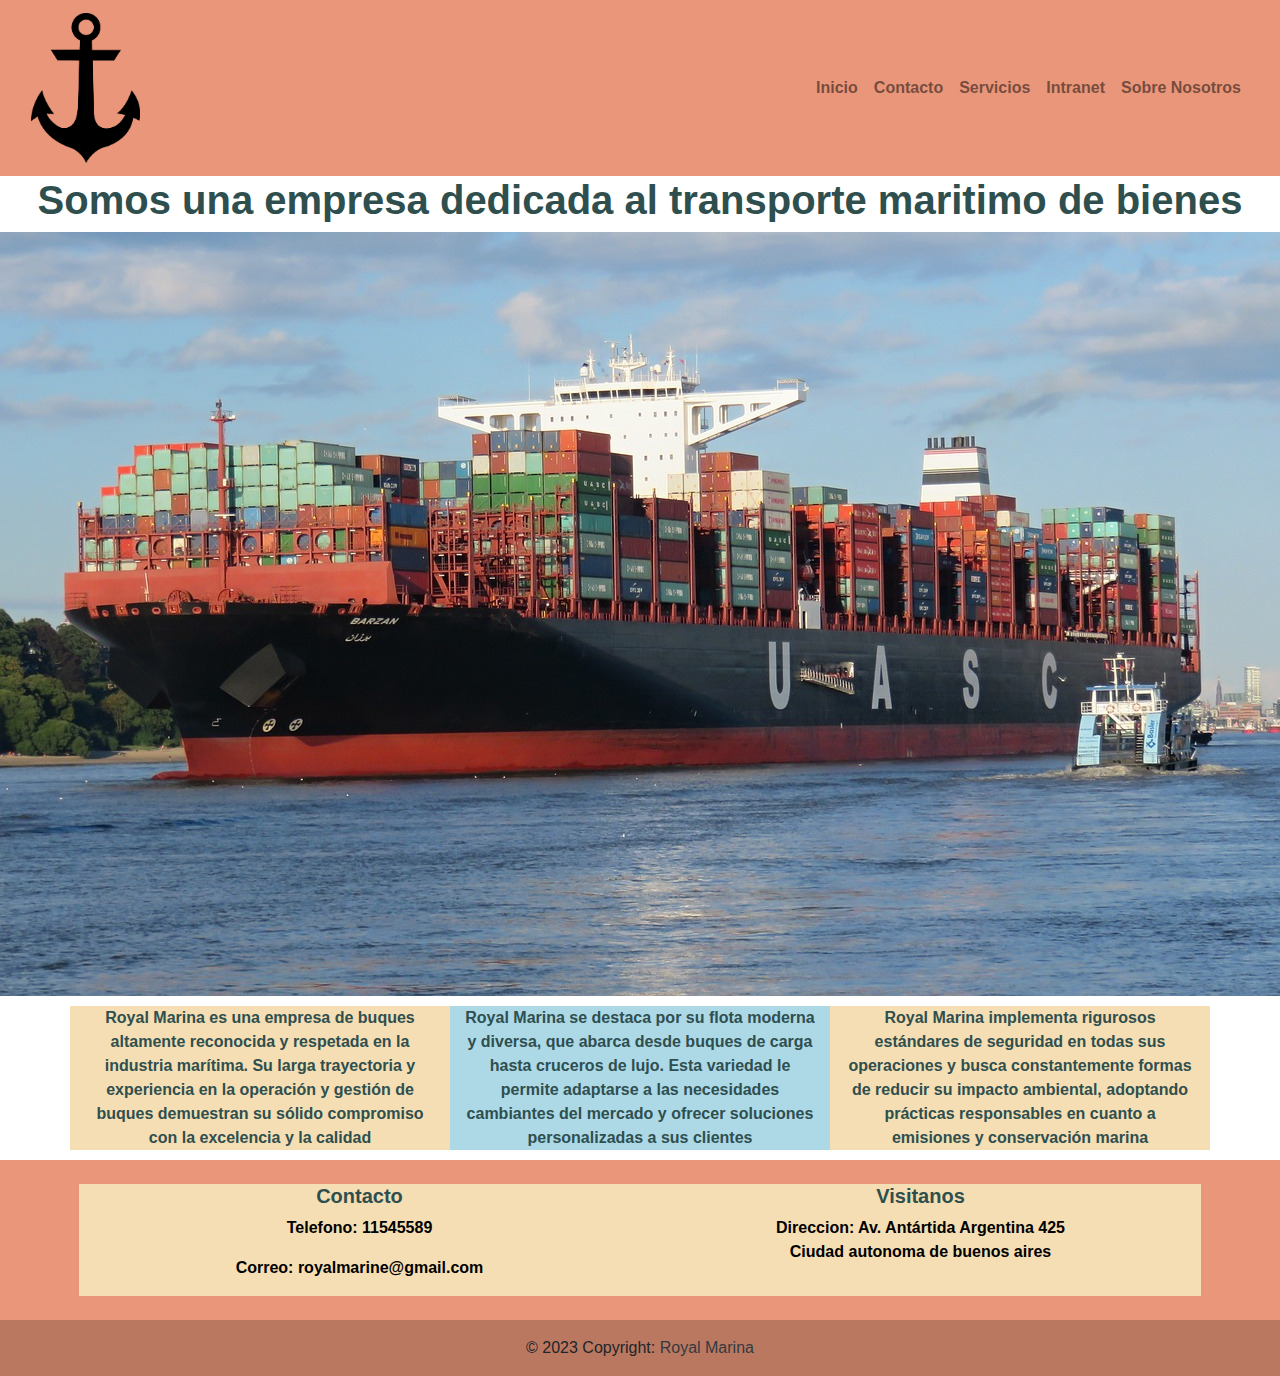
<file: index.html>
<!DOCTYPE html>
<html lang="en">
<head>
 <meta charset="UTF-8">
 <meta http-equiv="X-UA-Compatible" content="IE=edge">
 <meta name="viewport" content="width=device-width, initial-scale=1.0">
<link rel="stylesheet" href="https://cdn.jsdelivr.net/npm/bootstrap@4.0.0/dist/css/bootstrap.min.css" integrity="sha384-Gn5384xqQ1aoWXA+058RXPxPg6fy4IWvTNh0E263XmFcJlSAwiGgFAW/dAiS6JXm" crossorigin="anonymous">
<link rel="stylesheet" type="text/css" href="css/css.css">
<link rel="shortcut icon" href="assets/img/favicon.png" type="image/x-icon">
<title>Royal Marina</title>
<meta name="Description" content="empresa de buques dedicada al transporte maritimo">
<meta name="Keywords" content="barco, transporte, buque, caro, barato">
</head>
<body>
	<main>
	<!-- Inicio navbar -->
	<header>
		<nav class="navbar navbar-expand-lg navbar-light" style="background-color: darksalmon" >
			<div class="container-fluid">
			<a class="navbar-brand" href="#"><img src="assets/img/anchor-png-clipart-best-0.png" alt="logo barco" ></a>
					<div class="navbar-nav" >
						<button class="navbar-toggler" type="button" data-toggle="collapse" data-target="#navbarNav" aria-controls="navbarNav" aria-expanded="false" aria-label="Toggle navigation">
							<span class="navbar-toggler-icon"></span>
			 		 	</button>
							<div class="collapse navbar-collapse" id="navbarNav">
							<ul class="navbar-nav">
							  <li class="nav-item">
								<a class="nav-link" href="#">Inicio</a>
							  </li>
							  <li class="nav-item">
								<a class="nav-link" href="secciones/contacto.html">Contacto</a>
							  </li>
							  <li class="nav-item">
								<a class="nav-link" href="secciones/servicios.html">Servicios</a>
							  </li>
							  <li class="nav-item">
								<a class="nav-link" href="secciones/buscar.html">Intranet</a>
							  </li>
							  <li class="nav-item">
								<a class="nav-link" href="secciones/sobre_nosotros.html">Sobre Nosotros</a>
							  </li>
							</ul>
						</div>
					</div>
				</div>
		</nav>
	</header>
	<!-- Fin navbar -->
	
	<!-- Inicio leyenda -->
	<div>
		<h1 class="style3">Somos una empresa dedicada al transporte maritimo de bienes</h1>
	</div>
	<!-- fin leyenda -->
	
	<div>
		<img src="assets/img/barco.jpg" alt="fondo de imagen barco" style="width: 100%">
	</div>
	<div class="espacio"></div>
	<section>
		<div class="container">
  <div class="row style3">
    <div class="col-md" style="background-color: wheat">
      Royal Marina es una empresa de buques altamente reconocida y respetada en la industria marítima. Su larga trayectoria y experiencia en la operación y gestión de buques demuestran su sólido compromiso con la excelencia y la calidad
    </div>
    <div class="col-md" style="background-color: lightblue">
      Royal Marina se destaca por su flota moderna y diversa, que abarca desde buques de carga hasta cruceros de lujo. Esta variedad le permite adaptarse a las necesidades cambiantes del mercado y ofrecer soluciones personalizadas a sus clientes
    </div>
    <div class="col-md" style="background-color: wheat">
      Royal Marina implementa rigurosos estándares de seguridad en todas sus operaciones y busca constantemente formas de reducir su impacto ambiental, adoptando prácticas responsables en cuanto a emisiones y conservación marina
    </div>
  </div>
</div>
	</section>
	<div class="espacio"></div>
	<!-- inicio del footer -->
<footer class="footers text-center text-lg-start">
  <!-- Grid container -->
  <div class="container p-4">
    <!--Grid row-->
    <div class="row">
      <!--Grid column-->
      <div class="col-lg-6 col-md-12 mb-4 mb-md-0 " style="background-color: wheat">
        <h5 class="style3">Contacto</h5>

        <ul class="style4" style="list-style: none">
		<li><a href="tel:1158440878"><p style="color: black">Telefono: 11545589</p></a></li>
		<li><a href="mailto:royalmarine@gmail.com"><p style="color: black">Correo: royalmarine@gmail.com</p></a></li>
	
		  </ul>
      </div>
      <!--Grid column-->

      <!--Grid column-->
      <div class="col-lg-6 col-md-12 mb-4 mb-md-0" style="background-color: wheat">
        <h5 class="style3">Visitanos</h5>
			<ul style="list-style: none">
				<li>
					<a style="text-decoration: none" class="style4" href="https://www.google.com/maps/place/Av.+Ant%C3%A1rtida+Argentina+425,+Buenos+Aires/@-34.5938962,-58.3717207,17z/data=!3m1!4b1!4m6!3m5!1s0x95a3353459362025:0x545da7275b0d56df!8m2!3d-34.5938962!4d-58.3691458!16s%2Fg%2F11h62p91fs?hl=es-VE">Direccion: Av. Antártida Argentina 425</a>
				</li>
				<li class="style4">
					<p>Ciudad autonoma de buenos aires</p>
				</li>
			</ul>
      </div>
      <!--Grid column-->
    </div>
    <!--Grid row-->
  </div>
  <!-- Grid container -->

  <!-- Copyright -->
  <div class="text-center p-3" style="background-color: rgba(0, 0, 0, 0.2);">
    © 2023 Copyright:
    <a class="text-dark" href="">Royal Marina</a>
  </div>
  <!-- Copyright -->

</footer>
	<!-- fin del footer -->
<!-- Enlace a los archivos JavaScript de Bootstrap (jQuery y Popper.js) -->
  <script src="https://code.jquery.com/jquery-3.5.1.slim.min.js"></script>
  <script src="https://cdn.jsdelivr.net/npm/@popperjs/core@2.5.4/dist/umd/popper.min.js"></script>
  <script src="https://stackpath.bootstrapcdn.com/bootstrap/4.5.2/js/bootstrap.min.js"></script>
	</main>
	</body>

</html>
</file>
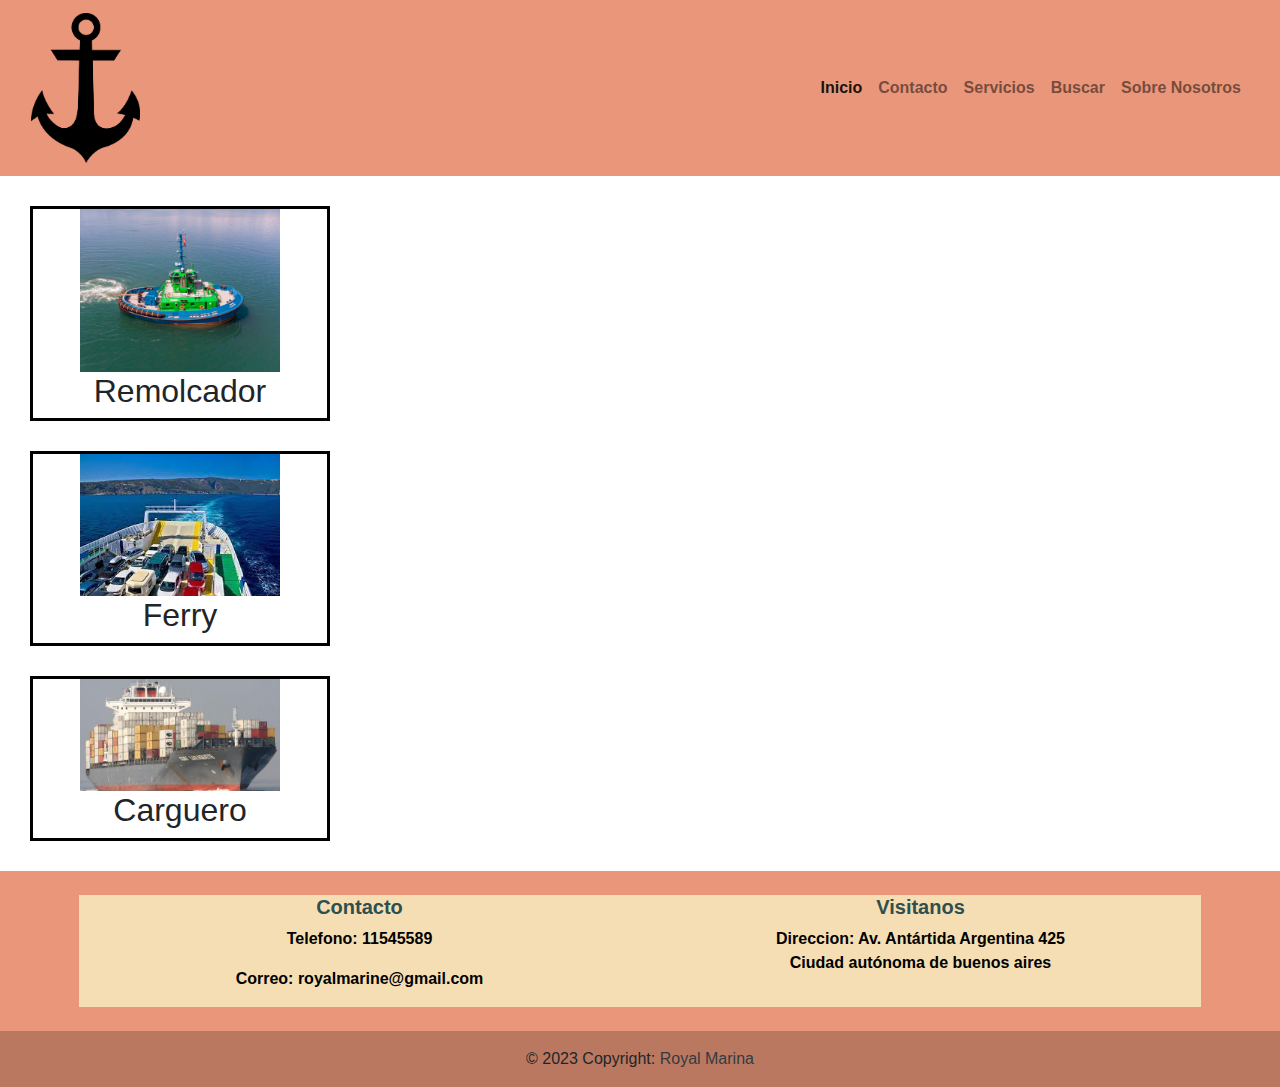
<file: Secciones/buscar.html>
<!DOCTYPE html>
<html lang="en">
<head>
 <meta charset="UTF-8">
 <meta http-equiv="X-UA-Compatible" content="IE=edge">
 <meta name="viewport" content="width=device-width, initial-scale=1.0">
<link rel="stylesheet" href="https://cdn.jsdelivr.net/npm/bootstrap@4.0.0/dist/css/bootstrap.min.css" integrity="sha384-Gn5384xqQ1aoWXA+058RXPxPg6fy4IWvTNh0E263XmFcJlSAwiGgFAW/dAiS6JXm" crossorigin="anonymous">
<link rel="stylesheet" type="text/css" href="../css/css.css">
<title>Royal Marina</title>
</head>
<body>
	<header>
			<header>
		<nav class="navbar navbar-expand-lg navbar-light" style="background-color: darksalmon" >
			<div class="container-fluid">
			<a class="navbar-brand" href="../index.html"><img src="../assets/img/anchor-png-clipart-best-0.png" height="100"></a>
					<div class="navbar-nav" >
						<button class="navbar-toggler" type="button" data-toggle="collapse" data-target="#navbarNav" aria-controls="navbarNav" aria-expanded="false" aria-label="Toggle navigation">
							<span class="navbar-toggler-icon"></span>
			 		 	</button>
							<div class="collapse navbar-collapse" id="navbarNavAltMarkup">
				 		 <div class="collapse navbar-collapse" id="navbarNav">
							<ul class="navbar-nav">
							  <li class="nav-item active">
								<a class="nav-link" href="../index.html">Inicio <span class="sr-only">(current)</span></a>
							  </li>
							  <li class="nav-item">
								<a class="nav-link" href="contacto.html">Contacto</a>
							  </li>
							  <li class="nav-item">
								<a class="nav-link" href="servicios.html">Servicios</a>
							  </li>
							  <li class="nav-item">
								<a class="nav-link" href="buscar.html">Buscar</a>
							  </li>
							  <li class="nav-item">
								<a class="nav-link" href="sobre_nosotros.html">Sobre Nosotros</a>
							  </li>
							</ul>
						</div>
					</div>
				</div>
			</div>
		</nav>
	</header>
	</header>
	<!-- Fin navbar -->
	
	<section class="servicios">
		<div class="box-servicios">
		<img src="../assets/img/remolque.jpg">
		</div>
		<div class="box-servicios">
		<h2>Remolcador</h2>
		</div>
	</section>
	
	<section class="servicios">
		<div class="box-servicios">
		<img src="../assets/img/ferry.jfif">
		</div>
		<div class="box-servicios">
		<h2>Ferry</h2>
		</div>
	</section>
	<section class="servicios">
		<div class="box-servicios">
		<img src="../assets/img/_94795002_ship.png">
		</div>
		<div class="box-servicios">
		<h2>Carguero</h2>
		</div>
	</section>
	
<footer class="footers text-center text-lg-start">
  <!-- Grid container -->
  <div class="container p-4">
    <!--Grid row-->
    <div class="row">
      <!--Grid column-->
      <div class="col-lg-6 col-md-12 mb-4 mb-md-0 " style="background-color: wheat">
        <h5 class="style3">Contacto</h5>

        <ul class="style4" style="list-style: none">
		<li><p>Telefono: 11545589</p></li>
		<li><p>Correo: royalmarine@gmail.com</p></li>
	
		  </ul>
      </div>
      <!--Grid column-->

      <!--Grid column-->
      <div class="col-lg-6 col-md-12 mb-4 mb-md-0" style="background-color: wheat">
        <h5 class="style3">Visitanos</h5>
			<ul style="list-style: none">
				<li>
					<a style="text-decoration: none" class="style4" href="https://www.google.com/maps/place/Av.+Ant%C3%A1rtida+Argentina+425,+Buenos+Aires/@-34.5938962,-58.3717207,17z/data=!3m1!4b1!4m6!3m5!1s0x95a3353459362025:0x545da7275b0d56df!8m2!3d-34.5938962!4d-58.3691458!16s%2Fg%2F11h62p91fs?hl=es-VE">Direccion: Av. Antártida Argentina 425</a>
				</li>
				<li class="style4">
					<p>Ciudad autónoma de buenos aires</p>
				</li>
			</ul>
      </div>
      <!--Grid column-->
    </div>
    <!--Grid row-->
  </div>
  <!-- Grid container -->

  <!-- Copyright -->
  <div class="text-center p-3" style="background-color: rgba(0, 0, 0, 0.2);">
    © 2023 Copyright:
    <a class="text-dark" href="">Royal Marina</a>
  </div>
  <!-- Copyright -->

</footer>
	<!-- fin del footer -->
<script src="https://code.jquery.com/jquery-3.2.1.slim.min.js" integrity="sha384-KJ3o2DKtIkvYIK3UENzmM7KCkRr/rE9/Qpg6aAZGJwFDMVNA/GpGFF93hXpG5KkN" crossorigin="anonymous"></script>
</body>

</html>
</file>
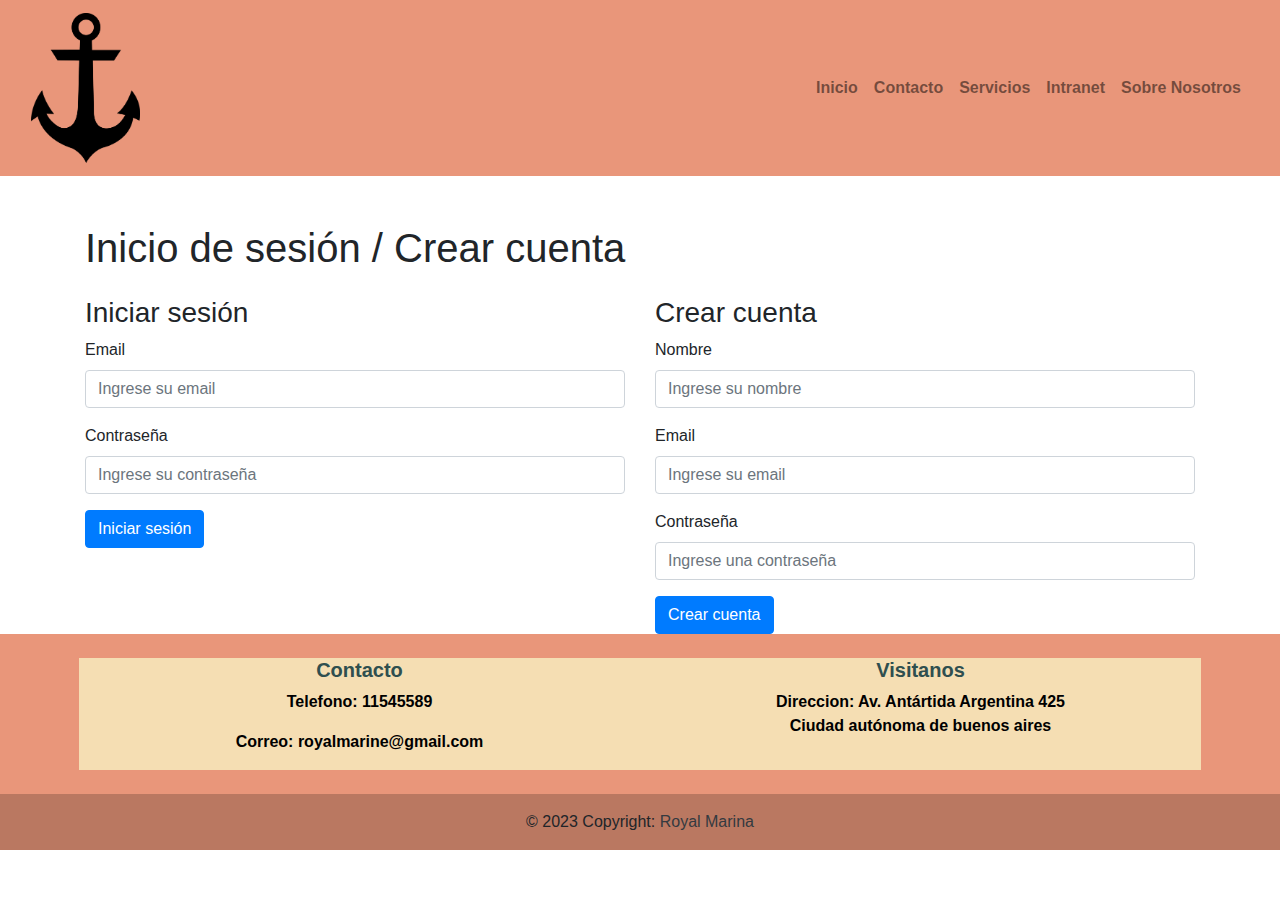
<file: secciones/buscar.html>
<!DOCTYPE html>
<html lang="en">
<head>
 <meta charset="UTF-8">
 <meta http-equiv="X-UA-Compatible" content="IE=edge">
 <meta name="viewport" content="width=device-width, initial-scale=1.0">
<link rel="stylesheet" href="https://cdn.jsdelivr.net/npm/bootstrap@4.0.0/dist/css/bootstrap.min.css" integrity="sha384-Gn5384xqQ1aoWXA+058RXPxPg6fy4IWvTNh0E263XmFcJlSAwiGgFAW/dAiS6JXm" crossorigin="anonymous">
<link rel="stylesheet" type="text/css" href="../css/css.css">
<link rel="shortcut icon" href="../assets/img/favicon.png" type="image/x-icon">
<title>Royal Marina / Buscar</title>
<meta name="Description" content="empresa de buques dedicada al transporte maritimo">
<meta name="Keywords" content="barco, transporte, buque, caro, barato">
</head>
<body>
	<header>
		<nav class="navbar navbar-expand-lg navbar-light" style="background-color: darksalmon" >
			<div class="container-fluid">
			<a class="navbar-brand" href="../index.html"><img alt="logo ancla" src="../assets/img/anchor-png-clipart-best-0.png" height="100"></a>
					<div class="navbar-nav" >
						<button class="navbar-toggler" type="button" data-toggle="collapse" data-target="#navbarNav" aria-controls="navbarNav" aria-expanded="false" aria-label="Toggle navigation">
							<span class="navbar-toggler-icon"></span>
			 		 	</button>
							<div class="collapse navbar-collapse" id="navbarNav">
							<ul class="navbarNav navbar-nav">
							  <li class="nav-item">
								<a class="nav-link" href="../index.html">Inicio </a>
							  </li>
							  <li class="nav-item">
								<a class="nav-link" href="contacto.html">Contacto</a>
							  </li>
							  <li class="nav-item">
								<a class="nav-link" href="servicios.html">Servicios</a>
							  </li>
							  <li class="nav-item">
								<a class="nav-link" href="buscar.html">Intranet</a>
							  </li>
							  <li class="nav-item">
								<a class="nav-link" href="sobre_nosotros.html">Sobre Nosotros</a>
							  </li>
							</ul>
						</div>
					</div>
				</div>
		</nav>
	</header>
	<!-- Fin navbar -->
	<main>
 <div class="container">
    <h1 class="mt-5">Inicio de sesión / Crear cuenta</h1>
    <div class="row mt-4">
      <div class="col-md-6">
        <h3>Iniciar sesión</h3>
        <form>
          <div class="form-group">
            <label for="loginEmail">Email</label>
            <input type="email" class="form-control" id="loginEmail" placeholder="Ingrese su email">
          </div>
          <div class="form-group">
            <label for="loginPassword">Contraseña</label>
            <input type="password" class="form-control" id="loginPassword" placeholder="Ingrese su contraseña">
          </div>
          <button type="submit" class="btn btn-primary">Iniciar sesión</button>
        </form>
      </div>
      <div class="col-md-6">
        <h3>Crear cuenta</h3>
        <form>
          <div class="form-group">
            <label for="signupName">Nombre</label>
            <input type="text" class="form-control" id="signupName" placeholder="Ingrese su nombre">
          </div>
          <div class="form-group">
            <label for="signupEmail">Email</label>
            <input type="email" class="form-control" id="signupEmail" placeholder="Ingrese su email">
          </div>
          <div class="form-group">
            <label for="signupPassword">Contraseña</label>
            <input type="password" class="form-control" id="signupPassword" placeholder="Ingrese una contraseña">
          </div>
          <button type="submit" class="btn btn-primary">Crear cuenta</button>
        </form>
      </div>
    </div>
  </div>

  <!-- Enlace a los archivos JavaScript de Bootstrap (jQuery y Popper.js) -->
  <script src="https://code.jquery.com/jquery-3.5.1.slim.min.js"></script>
  <script src="https://cdn.jsdelivr.net/npm/@popperjs/core@2.5.4/dist/umd/popper.min.js"></script>
  <script src="https://stackpath.bootstrapcdn.com/bootstrap/4.5.2/js/bootstrap.min.js"></script>
		</main>
<footer class="footers text-center text-lg-start">
  <!-- Grid container -->
  <div class="container p-4">
    <!--Grid row-->
    <div class="row">
      <!--Grid column-->
      <div class="col-lg-6 col-md-12 mb-4 mb-md-0 " style="background-color: wheat">
        <h5 class="style3">Contacto</h5>

        <ul class="style4" style="list-style: none">
		<li><p>Telefono: 11545589</p></li>
		<li><p>Correo: royalmarine@gmail.com</p></li>
	
		  </ul>
      </div>
      <!--Grid column-->

      <!--Grid column-->
      <div class="col-lg-6 col-md-12 mb-4 mb-md-0" style="background-color: wheat">
        <h5 class="style3">Visitanos</h5>
			<ul style="list-style: none">
				<li>
					<a style="text-decoration: none" class="style4" href="https://www.google.com/maps/place/Av.+Ant%C3%A1rtida+Argentina+425,+Buenos+Aires/@-34.5938962,-58.3717207,17z/data=!3m1!4b1!4m6!3m5!1s0x95a3353459362025:0x545da7275b0d56df!8m2!3d-34.5938962!4d-58.3691458!16s%2Fg%2F11h62p91fs?hl=es-VE">Direccion: Av. Antártida Argentina 425</a>
				</li>
				<li class="style4">
					<p>Ciudad autónoma de buenos aires</p>
				</li>
			</ul>
      </div>
      <!--Grid column-->
    </div>
    <!--Grid row-->
  </div>
  <!-- Grid container -->

  <!-- Copyright -->
  <div class="text-center p-3" style="background-color: rgba(0, 0, 0, 0.2);">
    © 2023 Copyright:
    <a class="text-dark" href="">Royal Marina</a>
  </div>
  <!-- Copyright -->

</footer>
	<!-- fin del footer -->
 <!-- Enlace a los archivos JavaScript de Bootstrap (jQuery y Popper.js) -->
  <script src="https://code.jquery.com/jquery-3.5.1.slim.min.js"></script>
  <script src="https://cdn.jsdelivr.net/npm/@popperjs/core@2.5.4/dist/umd/popper.min.js"></script>
  <script src="https://stackpath.bootstrapcdn.com/bootstrap/4.5.2/js/bootstrap.min.js"></script>
  <script src="../javascript/java.js"></script>
</body>

</html>
</file>
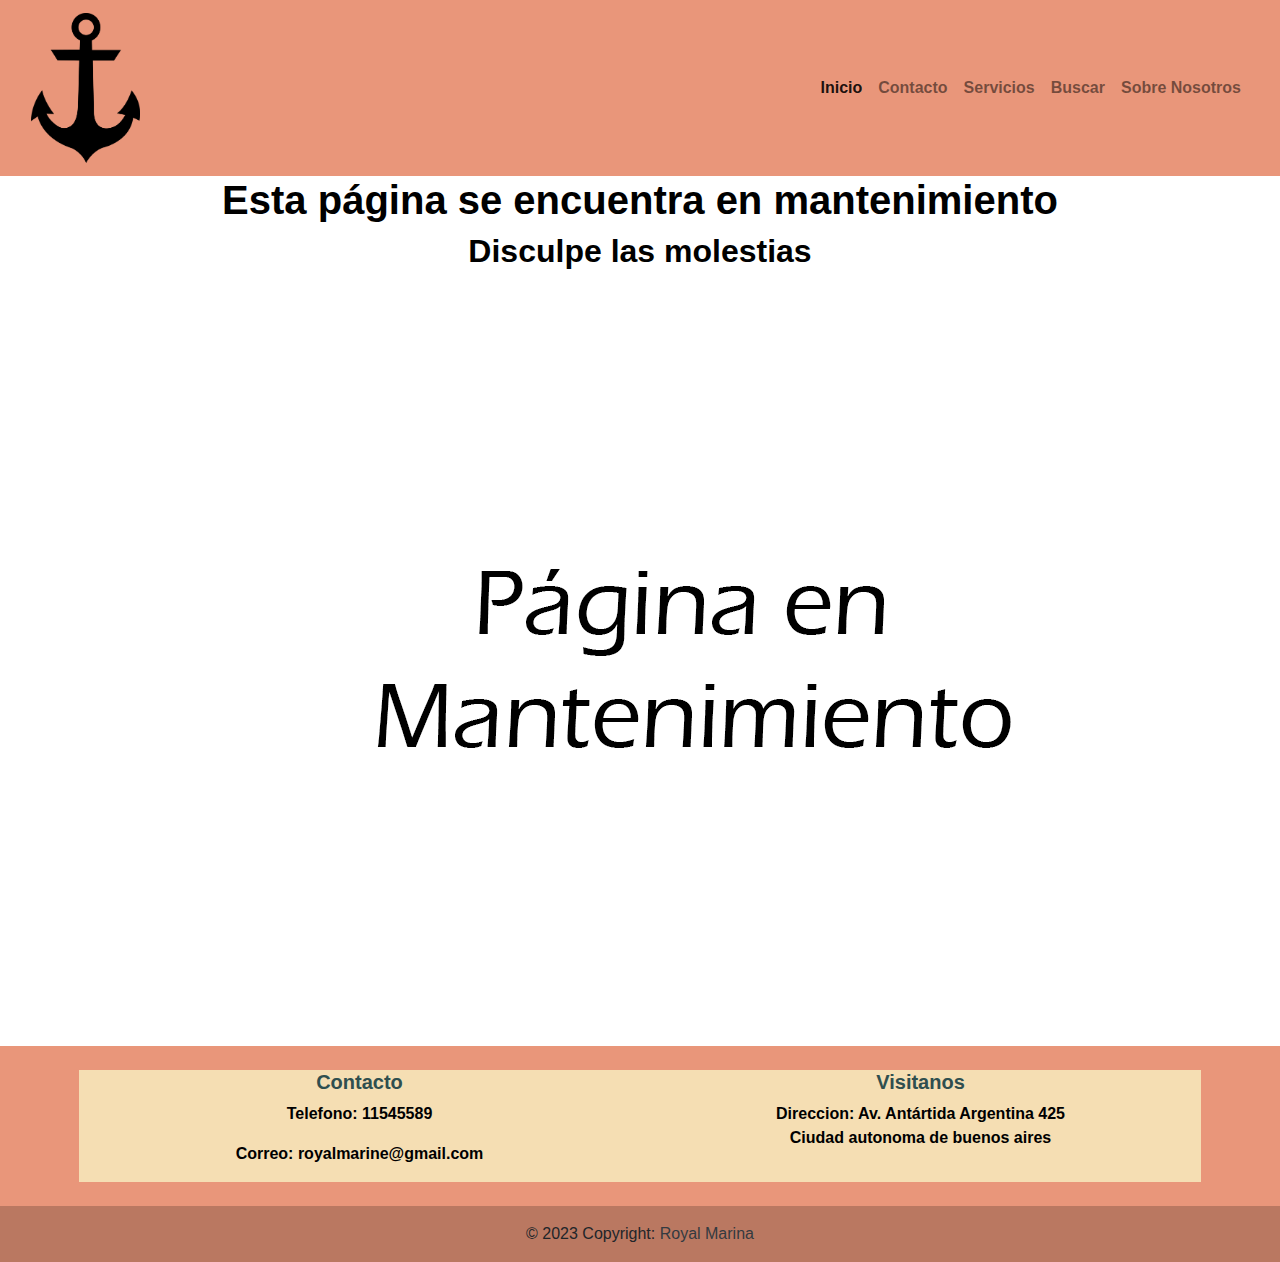
<file: Secciones/contacto.html>
<!DOCTYPE html>
<html lang="en">
<head>
 <meta charset="UTF-8">
 <meta http-equiv="X-UA-Compatible" content="IE=edge">
 <meta name="viewport" content="width=device-width, initial-scale=1.0">
<link rel="stylesheet" href="https://cdn.jsdelivr.net/npm/bootstrap@4.0.0/dist/css/bootstrap.min.css" integrity="sha384-Gn5384xqQ1aoWXA+058RXPxPg6fy4IWvTNh0E263XmFcJlSAwiGgFAW/dAiS6JXm" crossorigin="anonymous">
<link rel="stylesheet" type="text/css" href="../css/css.css">
<title>Royal Marina</title>
</head>
<body>
	<header>
		<nav class="navbar navbar-expand-lg navbar-light" style="background-color: darksalmon" >
			<div class="container-fluid">
			<a class="navbar-brand" href="../index.html"><img src="../assets/img/anchor-png-clipart-best-0.png" height="100"></a>
					<div class="navbar-nav" >
						<button class="navbar-toggler" type="button" data-toggle="collapse" data-target="#navbarNav" aria-controls="navbarNav" aria-expanded="false" aria-label="Toggle navigation">
							<span class="navbar-toggler-icon"></span>
			 		 	</button>
							<div class="collapse navbar-collapse" id="navbarNavAltMarkup">
				 		 <div class="collapse navbar-collapse" id="navbarNav">
							<ul class="navbar-nav">
							  <li class="nav-item active">
								<a class="nav-link" href="../index.html">Inicio <span class="sr-only">(current)</span></a>
							  </li>
							  <li class="nav-item">
								<a class="nav-link" href="contacto.html">Contacto</a>
							  </li>
							  <li class="nav-item">
								<a class="nav-link" href="servicios.html">Servicios</a>
							  </li>
							  <li class="nav-item">
								<a class="nav-link" href="buscar.html">Buscar</a>
							  </li>
							  <li class="nav-item">
								<a class="nav-link" href="sobre_nosotros.html">Sobre Nosotros</a>
							  </li>
							</ul>
						</div>
					</div>
				</div>
			</div>
		</nav>
	</header>
	<h1 class="style4">Esta página se encuentra en mantenimiento</h1>
	<h2 class="style5">Disculpe las molestias</h2>
	<img src="../assets/img/pag.png" alt="">
	<footer class="footers text-center text-lg-start">
  <!-- Grid container -->
  <div class="container p-4">
    <!--Grid row-->
    <div class="row">
      <!--Grid column-->
      <div class="col-lg-6 col-md-12 mb-4 mb-md-0 " style="background-color: wheat">
        <h5 class="style3">Contacto</h5>

        <ul class="style4" style="list-style: none">
		<li><p>Telefono: 11545589</p></li>
		<li><p>Correo: royalmarine@gmail.com</p></li>
	
		  </ul>
      </div>
      <!--Grid column-->

      <!--Grid column-->
      <div class="col-lg-6 col-md-12 mb-4 mb-md-0" style="background-color: wheat">
        <h5 class="style3">Visitanos</h5>
			<ul style="list-style: none">
				<li>
					<a style="text-decoration: none" class="style4" href="https://www.google.com/maps/place/Av.+Ant%C3%A1rtida+Argentina+425,+Buenos+Aires/@-34.5938962,-58.3717207,17z/data=!3m1!4b1!4m6!3m5!1s0x95a3353459362025:0x545da7275b0d56df!8m2!3d-34.5938962!4d-58.3691458!16s%2Fg%2F11h62p91fs?hl=es-VE">Direccion: Av. Antártida Argentina 425</a>
				</li>
				<li class="style4">
					<p>Ciudad autonoma de buenos aires</p>
				</li>
			</ul>
      </div>
      <!--Grid column-->
    </div>
    <!--Grid row-->
  </div>
  <!-- Grid container -->

  <!-- Copyright -->
  <div class="text-center p-3" style="background-color: rgba(0, 0, 0, 0.2);">
    © 2023 Copyright:
    <a class="text-dark" href="">Royal Marina</a>
  </div>
  <!-- Copyright -->

</footer>
</body>
</html>
</file>
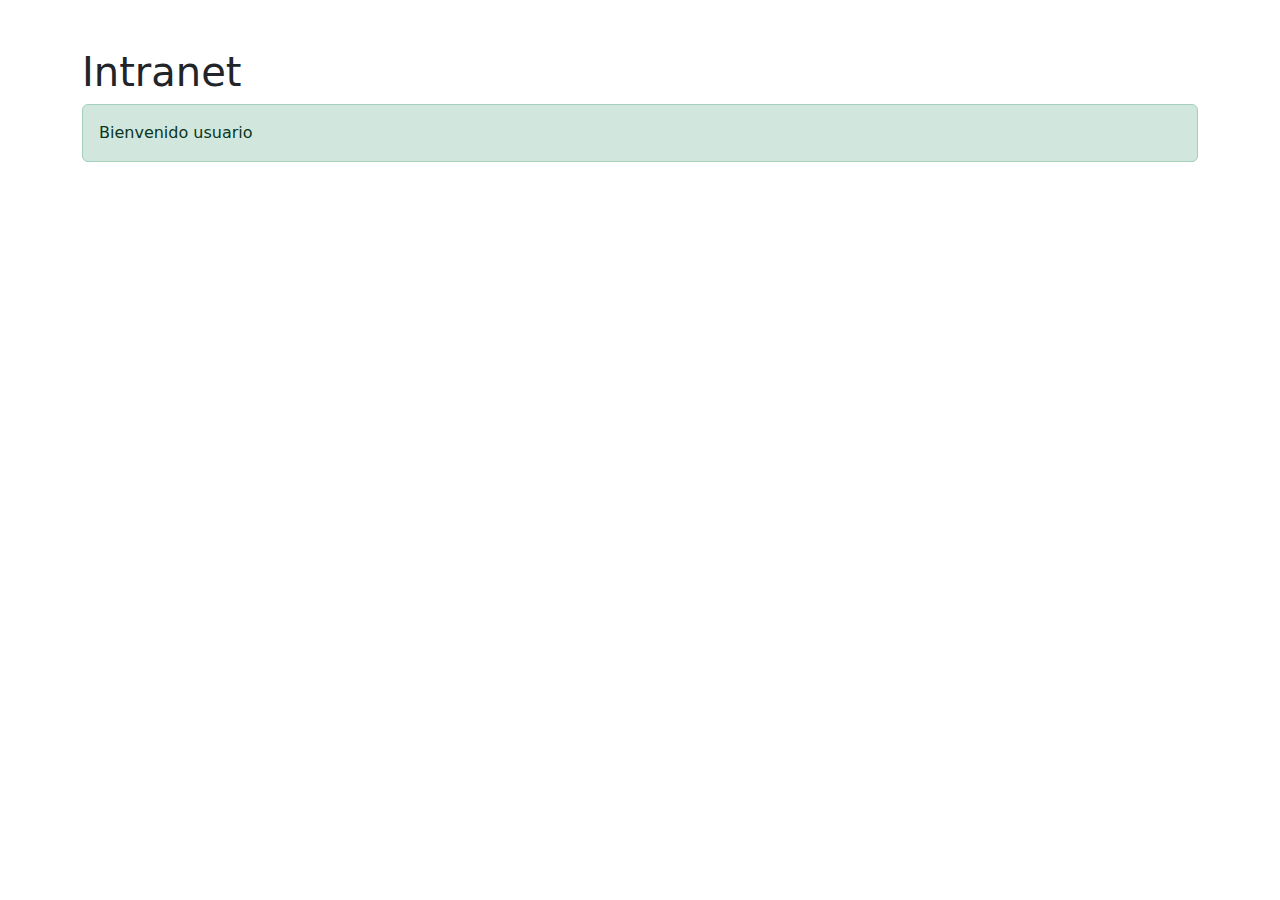
<file: secciones/Intranet.html>
<!DOCTYPE html>
<html lang="en">
<head>
  <meta charset="UTF-8">
  <meta name="viewport" content="width=device-width, initial-scale=1.0">
  <title>Intranet</title>
  <!-- Bootstrap CSS -->
  <link rel="stylesheet" href="https://cdn.jsdelivr.net/npm/bootstrap@5.3.0/dist/css/bootstrap.min.css">
</head>
<body>
  <div class="container mt-5">
    <h1>Intranet</h1>
    <div id="mensajeBienvenida" class="alert alert-success" role="alert">
      <!-- Aquí se mostrará el mensaje de bienvenida -->
    </div>
  </div>

  <!-- Bootstrap JS -->
  <script src="https://cdn.jsdelivr.net/npm/bootstrap@5.3.0/dist/js/bootstrap.bundle.min.js"></script>
  <script src="../javascript/java.js"></script>
    <script src="../javascript/bienvenido.js"></script>
</body>
</html>
</file>
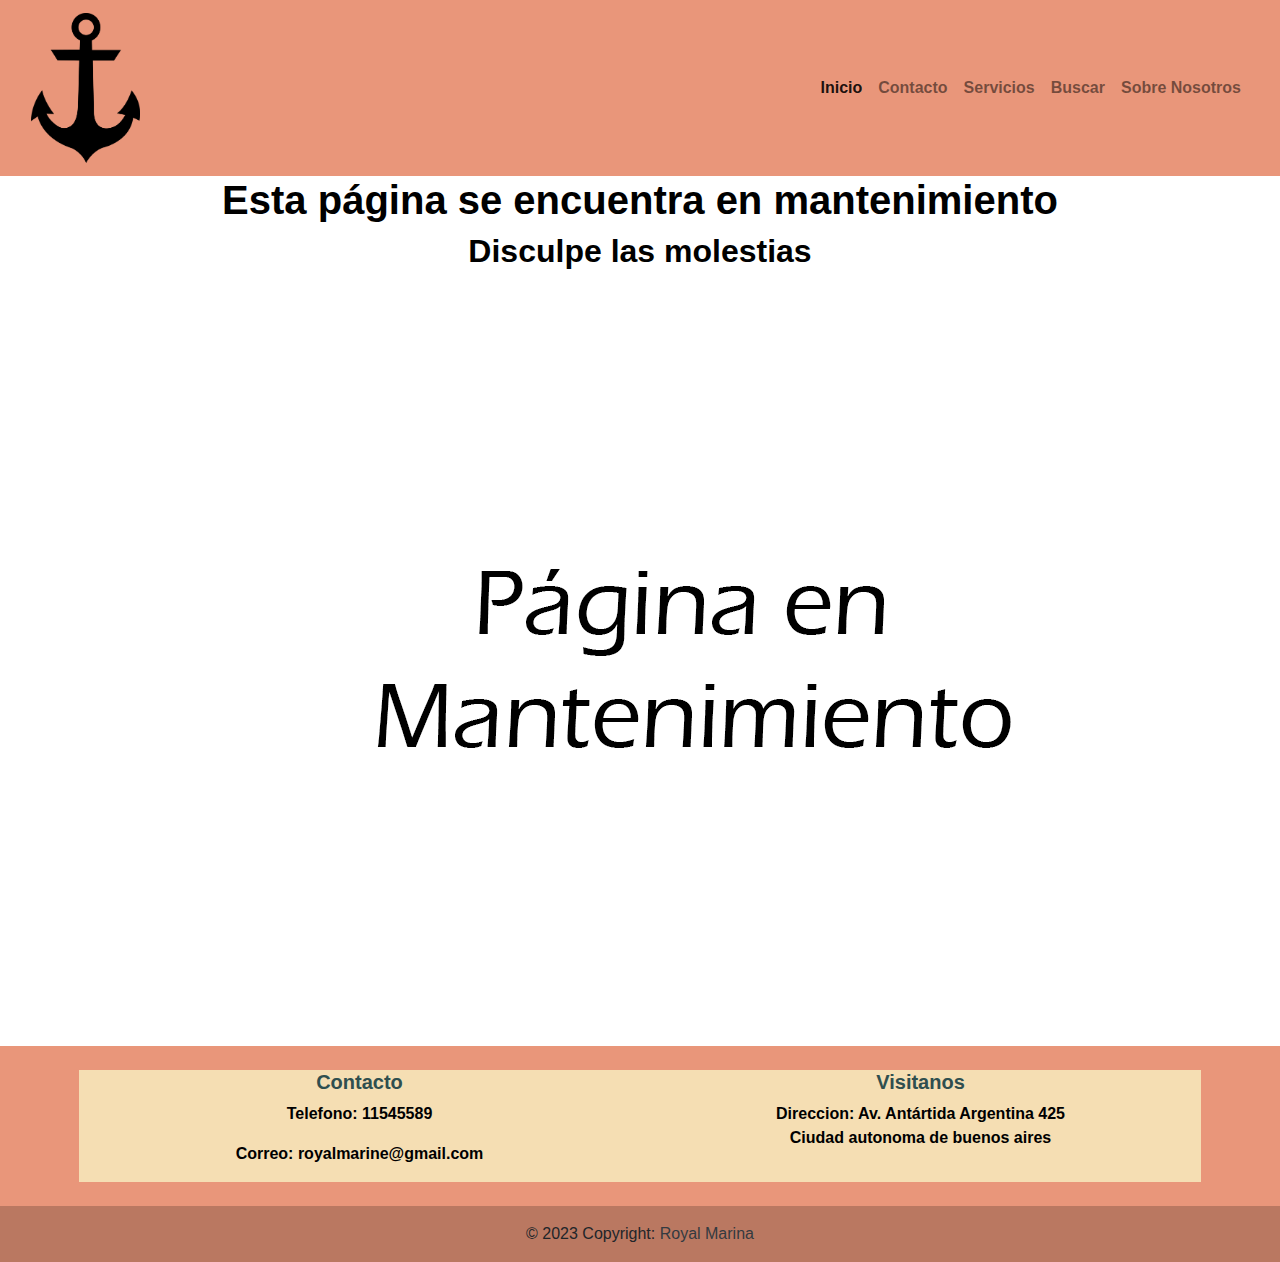
<file: Secciones/login.html>
<!DOCTYPE html>
<html lang="en">
<head>
 <meta charset="UTF-8">
 <meta http-equiv="X-UA-Compatible" content="IE=edge">
 <meta name="viewport" content="width=device-width, initial-scale=1.0">
<link rel="stylesheet" href="https://cdn.jsdelivr.net/npm/bootstrap@4.0.0/dist/css/bootstrap.min.css" integrity="sha384-Gn5384xqQ1aoWXA+058RXPxPg6fy4IWvTNh0E263XmFcJlSAwiGgFAW/dAiS6JXm" crossorigin="anonymous">
<link rel="stylesheet" type="text/css" href="../css/css.css">
<title>Royal Marina</title>
</head>
<body>
	<header>
			<header>
		<nav class="navbar navbar-expand-lg navbar-light" style="background-color: darksalmon" >
			<div class="container-fluid">
			<a class="navbar-brand" href="../index.html"><img src="../assets/img/anchor-png-clipart-best-0.png" height="100"></a>
					<div class="navbar-nav" >
						<button class="navbar-toggler" type="button" data-toggle="collapse" data-target="#navbarNav" aria-controls="navbarNav" aria-expanded="false" aria-label="Toggle navigation">
							<span class="navbar-toggler-icon"></span>
			 		 	</button>
							<div class="collapse navbar-collapse" id="navbarNavAltMarkup">
				 		 <div class="collapse navbar-collapse" id="navbarNav">
							<ul class="navbar-nav">
							  <li class="nav-item active">
								<a class="nav-link" href="../index.html">Inicio <span class="sr-only">(current)</span></a>
							  </li>
							  <li class="nav-item">
								<a class="nav-link" href="contacto.html">Contacto</a>
							  </li>
							  <li class="nav-item">
								<a class="nav-link" href="servicios.html">Servicios</a>
							  </li>
							  <li class="nav-item">
								<a class="nav-link" href="buscar.html">Buscar</a>
							  </li>
							  <li class="nav-item">
								<a class="nav-link" href="sobre_nosotros.html">Sobre Nosotros</a>
							  </li>
							</ul>
						</div>
					</div>
				</div>
			</div>
		</nav>
	</header>
	</header>
	<h1 class="style4">Esta página se encuentra en mantenimiento</h1>
	<h2 class="style5">Disculpe las molestias</h2>
	<img src="../assets/img/pag.png" alt="">
<footer class="footers text-center text-lg-start">
  <!-- Grid container -->
  <div class="container p-4">
    <!--Grid row-->
    <div class="row">
      <!--Grid column-->
      <div class="col-lg-6 col-md-12 mb-4 mb-md-0 " style="background-color: wheat">
        <h5 class="style3">Contacto</h5>

        <ul class="style4" style="list-style: none">
		<li><p>Telefono: 11545589</p></li>
		<li><p>Correo: royalmarine@gmail.com</p></li>
	
		  </ul>
      </div>
      <!--Grid column-->

      <!--Grid column-->
      <div class="col-lg-6 col-md-12 mb-4 mb-md-0" style="background-color: wheat">
        <h5 class="style3">Visitanos</h5>
			<ul style="list-style: none">
				<li>
					<a style="text-decoration: none" class="style4" href="https://www.google.com/maps/place/Av.+Ant%C3%A1rtida+Argentina+425,+Buenos+Aires/@-34.5938962,-58.3717207,17z/data=!3m1!4b1!4m6!3m5!1s0x95a3353459362025:0x545da7275b0d56df!8m2!3d-34.5938962!4d-58.3691458!16s%2Fg%2F11h62p91fs?hl=es-VE">Direccion: Av. Antártida Argentina 425</a>
				</li>
				<li class="style4">
					<p>Ciudad autonoma de buenos aires</p>
				</li>
			</ul>
      </div>
      <!--Grid column-->
    </div>
    <!--Grid row-->
  </div>
  <!-- Grid container -->

  <!-- Copyright -->
  <div class="text-center p-3" style="background-color: rgba(0, 0, 0, 0.2);">
    © 2023 Copyright:
    <a class="text-dark" href="">Royal Marina</a>
  </div>
  <!-- Copyright -->

</footer>
</body>
</html>
</file>
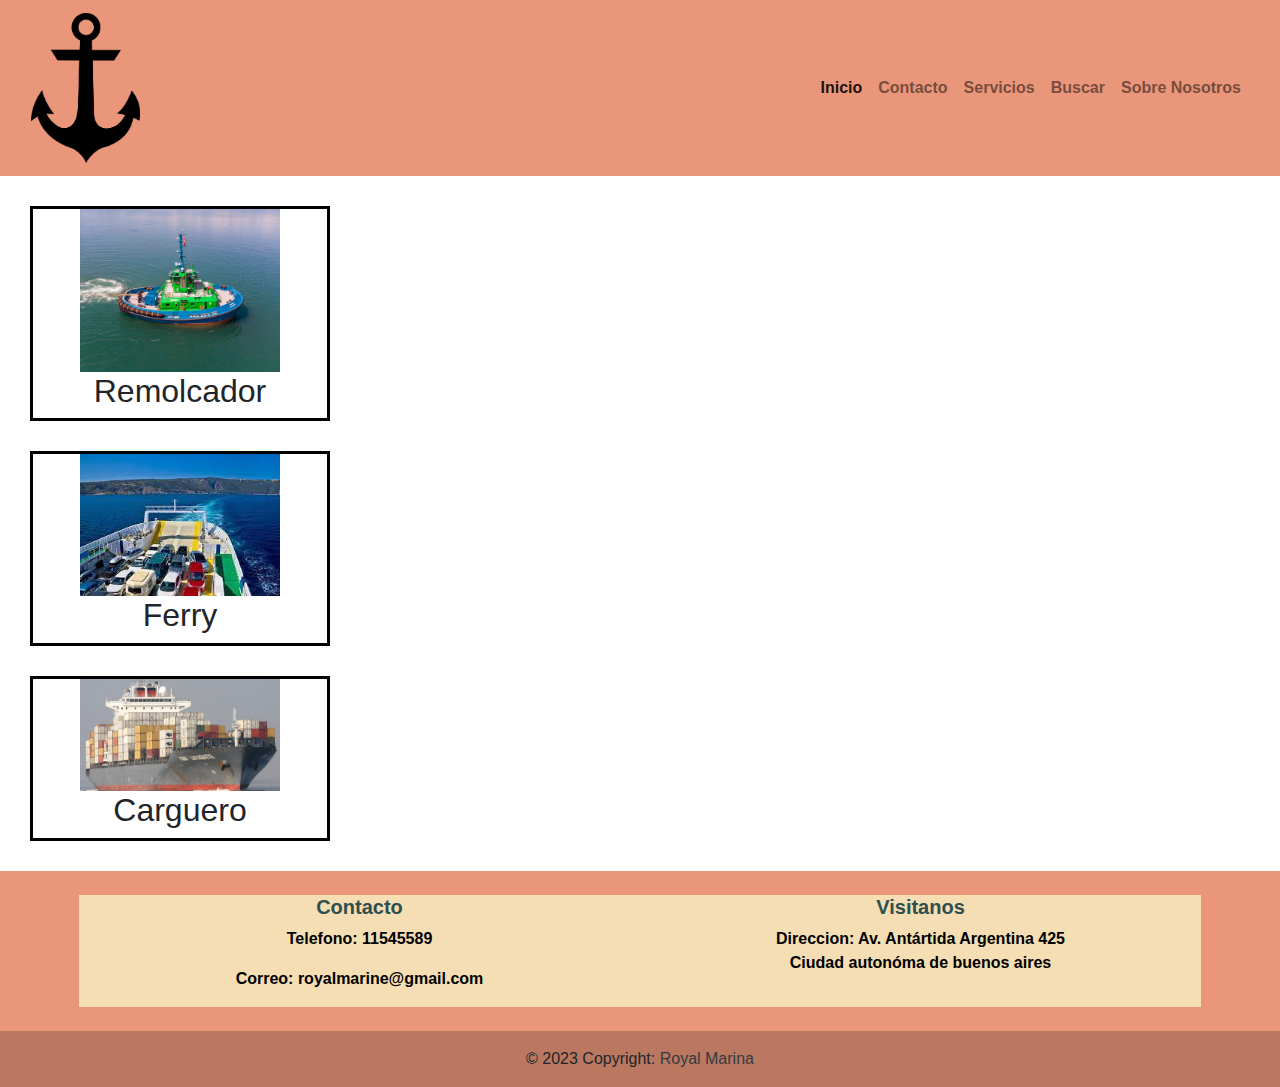
<file: Secciones/servicios.html>
<!DOCTYPE html>
<html lang="en">
<head>
 <meta charset="UTF-8">
 <meta http-equiv="X-UA-Compatible" content="IE=edge">
 <meta name="viewport" content="width=device-width, initial-scale=1.0">
<link rel="stylesheet" href="https://cdn.jsdelivr.net/npm/bootstrap@4.0.0/dist/css/bootstrap.min.css" integrity="sha384-Gn5384xqQ1aoWXA+058RXPxPg6fy4IWvTNh0E263XmFcJlSAwiGgFAW/dAiS6JXm" crossorigin="anonymous">
<link rel="stylesheet" type="text/css" href="../css/css.css">
<title>Royal Marina</title>
</head>
<body>
	<header>
			<header>
		<nav class="navbar navbar-expand-lg navbar-light" style="background-color: darksalmon" >
			<div class="container-fluid">
			<a class="navbar-brand" href="../index.html"><img src="../assets/img/anchor-png-clipart-best-0.png" height="100"></a>
					<div class="navbar-nav" >
						<button class="navbar-toggler" type="button" data-toggle="collapse" data-target="#navbarNav" aria-controls="navbarNav" aria-expanded="false" aria-label="Toggle navigation">
							<span class="navbar-toggler-icon"></span>
			 		 	</button>
							<div class="collapse navbar-collapse" id="navbarNavAltMarkup">
				 		 <div class="collapse navbar-collapse" id="navbarNav">
							<ul class="navbar-nav">
							  <li class="nav-item active">
								<a class="nav-link" href="../index.html">Inicio <span class="sr-only">(current)</span></a>
							  </li>
							  <li class="nav-item">
								<a class="nav-link" href="contacto.html">Contacto</a>
							  </li>
							  <li class="nav-item">
								<a class="nav-link" href="servicios.html">Servicios</a>
							  </li>
							  <li class="nav-item">
								<a class="nav-link" href="buscar.html">Buscar</a>
							  </li>
							  <li class="nav-item">
								<a class="nav-link" href="sobre_nosotros.html">Sobre Nosotros</a>
							  </li>
							</ul>
						</div>
					</div>
				</div>
			</div>
		</nav>
	</header>
	</header>
	<!-- Fin navbar -->
	
	<section class="servicios">
		<div class="box-servicios">
		<img src="../assets/img/remolque.jpg">
		</div>
		<div class="box-servicios">
		<h2>Remolcador</h2>
		</div>
	</section>
	
	<section class="servicios">
		<div class="box-servicios">
		<img src="../assets/img/ferry.jfif">
		</div>
		<div class="box-servicios">
		<h2>Ferry</h2>
		</div>
	</section>
	<section class="servicios">
		<div class="box-servicios">
		<img src="../assets/img/_94795002_ship.png">
		</div>
		<div class="box-servicios">
		<h2>Carguero</h2>
		</div>
	</section>
	
<footer class="footers text-center text-lg-start">
  <!-- Grid container -->
  <div class="container p-4">
    <!--Grid row-->
    <div class="row">
      <!--Grid column-->
      <div class="col-lg-6 col-md-12 mb-4 mb-md-0 " style="background-color: wheat">
        <h5 class="style3">Contacto</h5>

        <ul class="style4" style="list-style: none">
		<li><p>Telefono: 11545589</p></li>
		<li><p>Correo: royalmarine@gmail.com</p></li>
	
		  </ul>
      </div>
      <!--Grid column-->

      <!--Grid column-->
      <div class="col-lg-6 col-md-12 mb-4 mb-md-0" style="background-color: wheat">
        <h5 class="style3">Visitanos</h5>
			<ul style="list-style: none">
				<li>
					<a style="text-decoration: none" class="style4" href="https://www.google.com/maps/place/Av.+Ant%C3%A1rtida+Argentina+425,+Buenos+Aires/@-34.5938962,-58.3717207,17z/data=!3m1!4b1!4m6!3m5!1s0x95a3353459362025:0x545da7275b0d56df!8m2!3d-34.5938962!4d-58.3691458!16s%2Fg%2F11h62p91fs?hl=es-VE">Direccion: Av. Antártida Argentina 425</a>
				</li>
				<li class="style4">
					<p>Ciudad autonóma de buenos aires</p>
				</li>
			</ul>
      </div>
      <!--Grid column-->
    </div>
    <!--Grid row-->
  </div>
  <!-- Grid container -->

  <!-- Copyright -->
  <div class="text-center p-3" style="background-color: rgba(0, 0, 0, 0.2);">
    © 2023 Copyright:
    <a class="text-dark" href="">Royal Marina</a>
  </div>
  <!-- Copyright -->

</footer>
	<!-- fin del footer -->
<script src="https://code.jquery.com/jquery-3.2.1.slim.min.js" integrity="sha384-KJ3o2DKtIkvYIK3UENzmM7KCkRr/rE9/Qpg6aAZGJwFDMVNA/GpGFF93hXpG5KkN" crossorigin="anonymous"></script>
</body>

</html>
</file>
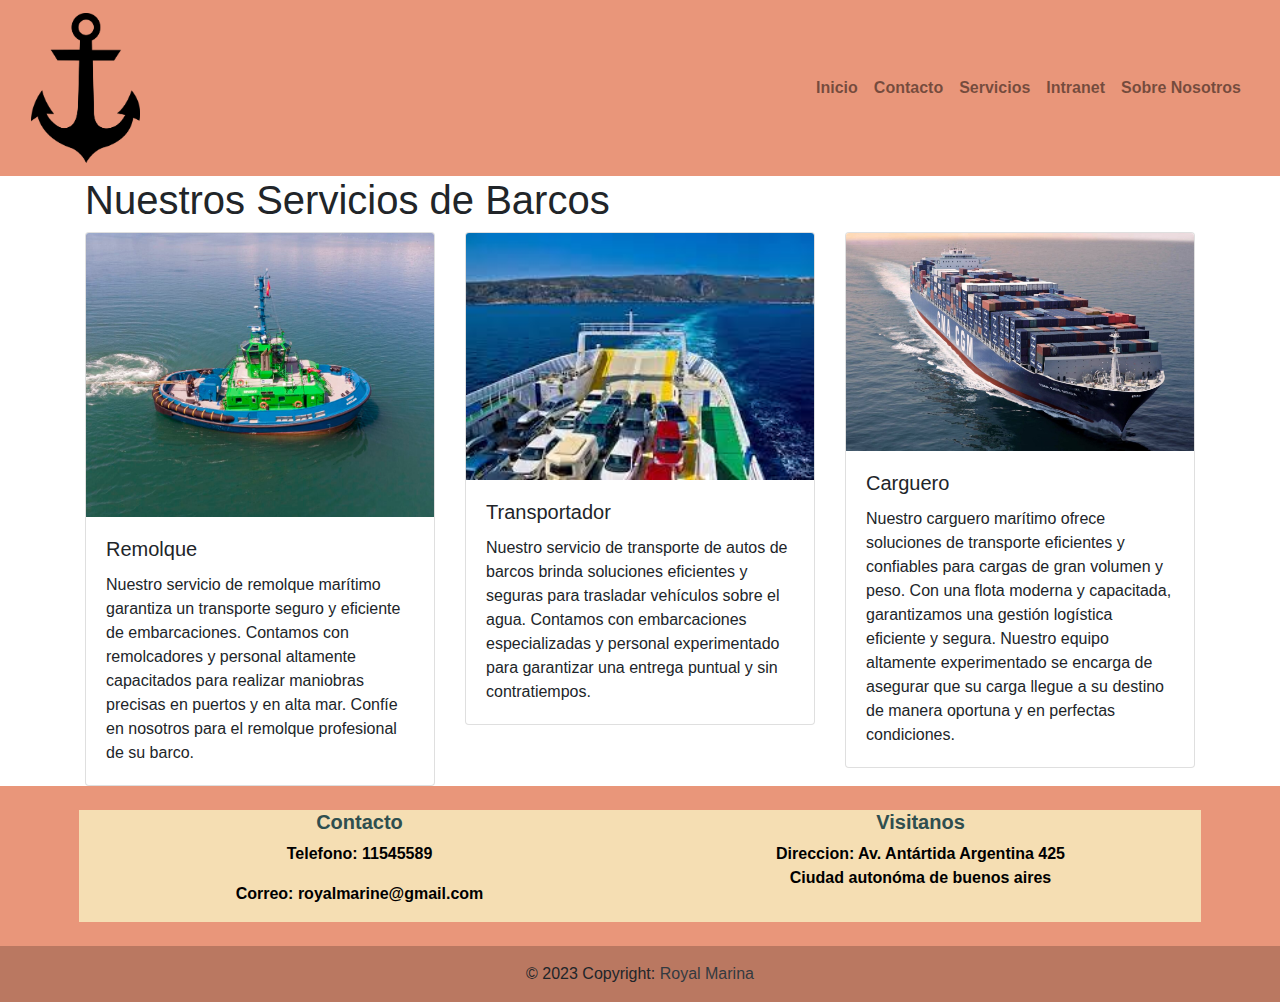
<file: secciones/servicios.html>
<!DOCTYPE html>
<html lang="en">
<head>
 <meta charset="UTF-8">
 <meta http-equiv="X-UA-Compatible" content="IE=edge">
 <meta name="viewport" content="width=device-width, initial-scale=1.0">
<link rel="stylesheet" href="https://cdn.jsdelivr.net/npm/bootstrap@4.0.0/dist/css/bootstrap.min.css" integrity="sha384-Gn5384xqQ1aoWXA+058RXPxPg6fy4IWvTNh0E263XmFcJlSAwiGgFAW/dAiS6JXm" crossorigin="anonymous">
<link rel="stylesheet" type="text/css" href="../css/css.css">
<link rel="shortcut icon" href="../assets/img/favicon.png" type="image/x-icon">
<title>Royal Marina / Servicios</title>
<meta name="Description" content="empresa de buques dedicada al transporte maritimo">
<meta name="Keywords" content="barco, transporte, buque, caro, barato">
</head>
<body>
	<header>
			<header>
		<nav class="navbar navbar-expand-lg navbar-light" style="background-color: darksalmon" >
			<div class="container-fluid">
				<a class="navbar-brand" href="../index.html"><img src="../assets/img/anchor-png-clipart-best-0.png" height="100"></a>
					<div class="navbar-nav" >
						<button class="navbar-toggler" type="button" data-toggle="collapse" data-target="#navbarNav" aria-controls="navbarNav" aria-expanded="false" aria-label="Toggle navigation">
							<span class="navbar-toggler-icon"></span>
			 		 	</button>
							<div class="collapse navbar-collapse" id="navbarNav">
							<ul class="navbar-nav">
								<li>
								<a class="nav-link" href="../index.html">Inicio </a>
							  </li>
							  <li class="nav-item">
								<a class="nav-link" href="contacto.html">Contacto</a>
							  </li>
							  <li class="nav-item">
								<a class="nav-link" href="servicios.html">Servicios</a>
							  </li>
							  <li class="nav-item">
								<a class="nav-link" href="buscar.html">Intranet</a>
							  </li>
							  <li class="nav-item">
								<a class="nav-link" href="sobre_nosotros.html">Sobre Nosotros</a>
							  </li>
							</ul>
						</div>
					</div>
				</div>
		</nav>
	</header>
	</header>
	<!-- Fin navbar -->
	  <div class="container">
    <h1>Nuestros Servicios de Barcos</h1>
    
    <div class="row">
      <div class="col-md-4">
        <div class="card">
          <img class="card-img-top" src="../assets/img/remolque.jpg" alt="Servicio 1">
          <div class="card-body">
            <h5 class="card-title">Remolque</h5>
            <p class="card-text">Nuestro servicio de remolque marítimo garantiza un transporte seguro y eficiente de embarcaciones. Contamos con remolcadores y personal altamente capacitados para realizar maniobras precisas en puertos y en alta mar. Confíe en nosotros para el remolque profesional de su barco.</p>
            
          </div>
        </div>
      </div>
      
      <div class="col-md-4">
        <div class="card">
          <img class="card-img-top" src="../assets/img/ferry.jfif" alt="Servicio 2">
          <div class="card-body">
            <h5 class="card-title">Transportador</h5>
            <p class="card-text">Nuestro servicio de transporte de autos de barcos brinda soluciones eficientes y seguras para trasladar vehículos sobre el agua. Contamos con embarcaciones especializadas y personal experimentado para garantizar una entrega puntual y sin contratiempos.&nbsp;</p>
            
          </div>
        </div>
      </div>
      
      <div class="col-md-4">
        <div class="card">
          <img class="card-img-top" src="../assets/img/tercerservicio.jpg" alt="Servicio 3">
          <div class="card-body">
            <h5 class="card-title">Carguero</h5>
            <p class="card-text">Nuestro carguero marítimo ofrece soluciones de transporte eficientes y confiables para cargas de gran volumen y peso. Con una flota moderna y capacitada, garantizamos una gestión logística eficiente y segura. Nuestro equipo altamente experimentado se encarga de asegurar que su carga llegue a su destino de manera oportuna y en perfectas condiciones. &nbsp;</p>
            
          </div>
        </div>
      </div>
    </div>
  </div>

  <script src="https://code.jquery.com/jquery-3.3.1.slim.min.js"></script>
  <script src="https://cdnjs.cloudflare.com/ajax/libs/popper.js/1.14.7/umd/popper.min.js"></script>
  <script src="https://maxcdn.bootstrapcdn.com/bootstrap/4.3.1/js/bootstrap.min.js"></script>
	
<footer class="footers text-center text-lg-start">
  <!-- Grid container -->
  <div class="container p-4">
    <!--Grid row-->
    <div class="row">
      <!--Grid column-->
      <div class="col-lg-6 col-md-12 mb-4 mb-md-0 " style="background-color: wheat">
        <h5 class="style3">Contacto</h5>

        <ul class="style4" style="list-style: none">
		<li><p>Telefono: 11545589</p></li>
		<li><p>Correo: royalmarine@gmail.com</p></li>
	
		  </ul>
      </div>
      <!--Grid column-->

      <!--Grid column-->
      <div class="col-lg-6 col-md-12 mb-4 mb-md-0" style="background-color: wheat">
        <h5 class="style3">Visitanos</h5>
			<ul style="list-style: none">
				<li>
					<a style="text-decoration: none" class="style4" href="https://www.google.com/maps/place/Av.+Ant%C3%A1rtida+Argentina+425,+Buenos+Aires/@-34.5938962,-58.3717207,17z/data=!3m1!4b1!4m6!3m5!1s0x95a3353459362025:0x545da7275b0d56df!8m2!3d-34.5938962!4d-58.3691458!16s%2Fg%2F11h62p91fs?hl=es-VE">Direccion: Av. Antártida Argentina 425</a>
				</li>
				<li class="style4">
					<p>Ciudad autonóma de buenos aires</p>
				</li>
			</ul>
      </div>
      <!--Grid column-->
    </div>
    <!--Grid row-->
  </div>
  <!-- Grid container -->

  <!-- Copyright -->
  <div class="text-center p-3" style="background-color: rgba(0, 0, 0, 0.2);">
    © 2023 Copyright:
    <a class="text-dark" href="">Royal Marina</a>
  </div>
  <!-- Copyright -->

</footer>
	<!-- fin del footer -->
<!-- Enlace a los archivos JavaScript de Bootstrap (jQuery y Popper.js) -->
  <script src="https://code.jquery.com/jquery-3.5.1.slim.min.js"></script>
  <script src="https://cdn.jsdelivr.net/npm/@popperjs/core@2.5.4/dist/umd/popper.min.js"></script>
  <script src="https://stackpath.bootstrapcdn.com/bootstrap/4.5.2/js/bootstrap.min.js"></script>
</body>

</html>
</file>
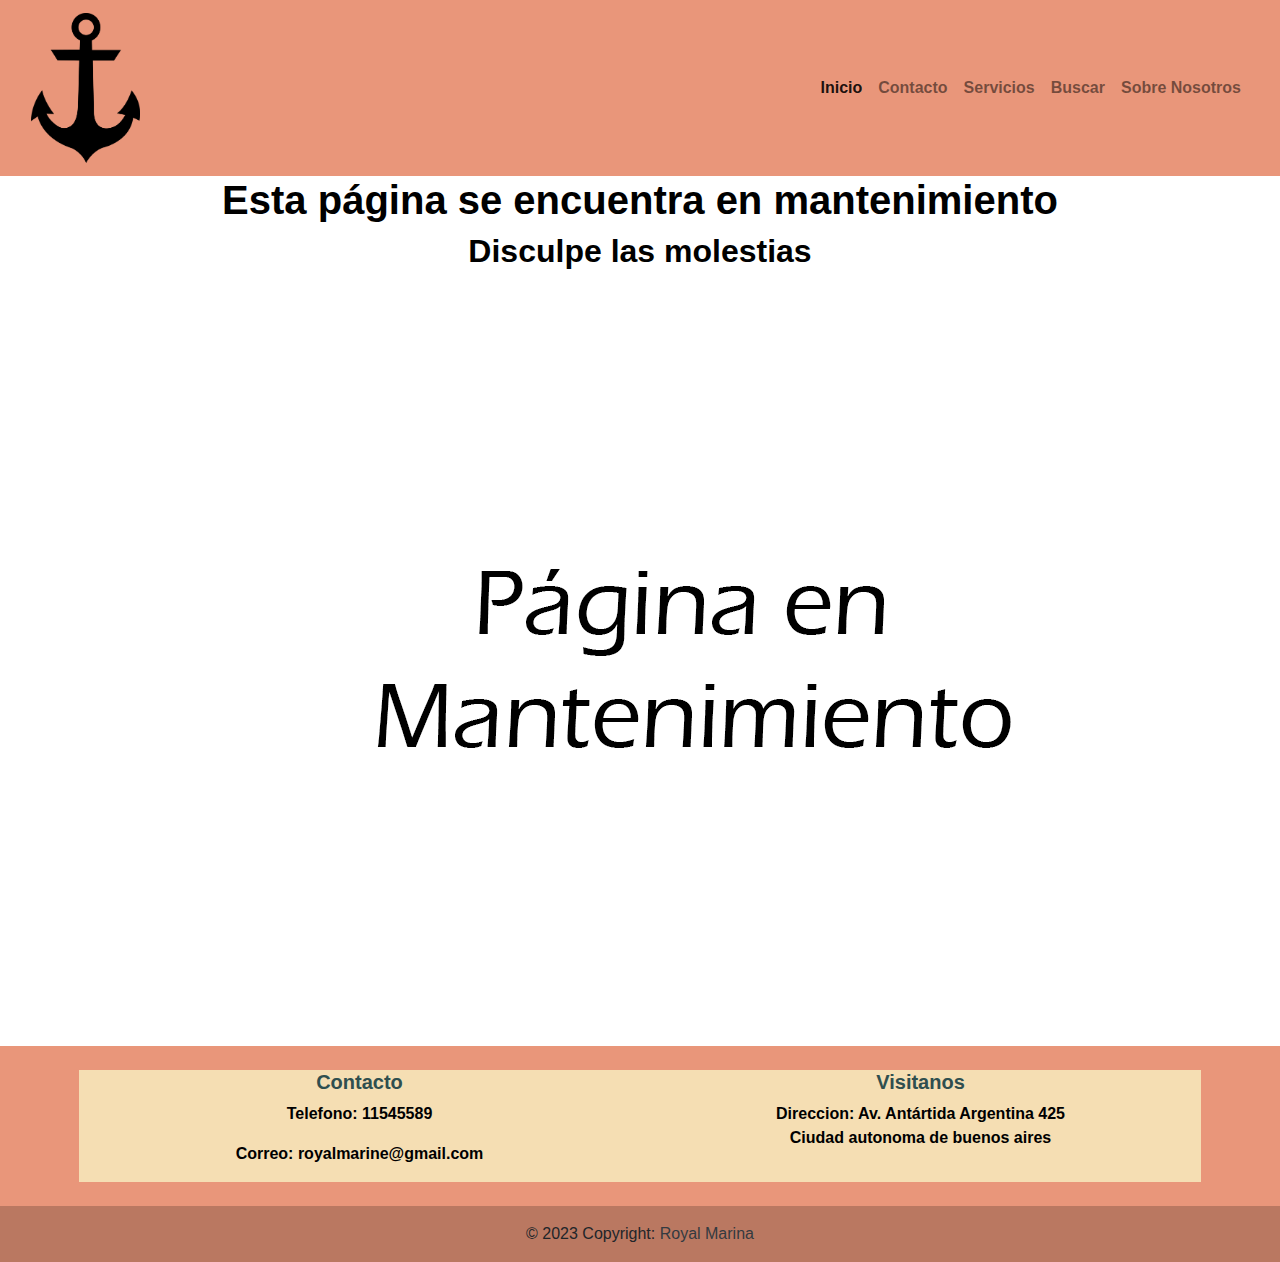
<file: Secciones/sobre_nosotros.html>
<!DOCTYPE html>
<html lang="en">
<head>
 <meta charset="UTF-8">
 <meta http-equiv="X-UA-Compatible" content="IE=edge">
 <meta name="viewport" content="width=device-width, initial-scale=1.0">
<link rel="stylesheet" href="https://cdn.jsdelivr.net/npm/bootstrap@4.0.0/dist/css/bootstrap.min.css" integrity="sha384-Gn5384xqQ1aoWXA+058RXPxPg6fy4IWvTNh0E263XmFcJlSAwiGgFAW/dAiS6JXm" crossorigin="anonymous">
<link rel="stylesheet" type="text/css" href="../css/css.css">
<title>Royal Marina</title>
</head>
<body>
	<header>
			<header>
		<nav class="navbar navbar-expand-lg navbar-light" style="background-color: darksalmon" >
			<div class="container-fluid">
			<a class="navbar-brand" href="../index.html"><img src="../assets/img/anchor-png-clipart-best-0.png" height="100"></a>
					<div class="navbar-nav" >
						<button class="navbar-toggler" type="button" data-toggle="collapse" data-target="#navbarNav" aria-controls="navbarNav" aria-expanded="false" aria-label="Toggle navigation">
							<span class="navbar-toggler-icon"></span>
			 		 	</button>
							<div class="collapse navbar-collapse" id="navbarNavAltMarkup">
				 		 <div class="collapse navbar-collapse" id="navbarNav">
							<ul class="navbar-nav">
							  <li class="nav-item active">
								<a class="nav-link" href="../index.html">Inicio <span class="sr-only">(current)</span></a>
							  </li>
							  <li class="nav-item">
								<a class="nav-link" href="contacto.html">Contacto</a>
							  </li>
							  <li class="nav-item">
								<a class="nav-link" href="servicios.html">Servicios</a>
							  </li>
							  <li class="nav-item">
								<a class="nav-link" href="buscar.html">Buscar</a>
							  </li>
							  <li class="nav-item">
								<a class="nav-link" href="sobre_nosotros.html">Sobre Nosotros</a>
							  </li>
							</ul>
						</div>
					</div>
				</div>
			</div>
		</nav>
	</header>
	</header>
	<h1 class="style4">Esta página se encuentra en mantenimiento</h1>
	<h2 class="style5">Disculpe las molestias</h2>
	<img src="../assets/img/pag.png" alt="">
<footer class="footers text-center text-lg-start">
  <!-- Grid container -->
  <div class="container p-4">
    <!--Grid row-->
    <div class="row">
      <!--Grid column-->
      <div class="col-lg-6 col-md-12 mb-4 mb-md-0 " style="background-color: wheat">
        <h5 class="style3">Contacto</h5>

        <ul class="style4" style="list-style: none">
		<li><p>Telefono: 11545589</p></li>
		<li><p>Correo: royalmarine@gmail.com</p></li>
	
		  </ul>
      </div>
      <!--Grid column-->

      <!--Grid column-->
      <div class="col-lg-6 col-md-12 mb-4 mb-md-0" style="background-color: wheat">
        <h5 class="style3">Visitanos</h5>
			<ul style="list-style: none">
				<li>
					<a style="text-decoration: none" class="style4" href="https://www.google.com/maps/place/Av.+Ant%C3%A1rtida+Argentina+425,+Buenos+Aires/@-34.5938962,-58.3717207,17z/data=!3m1!4b1!4m6!3m5!1s0x95a3353459362025:0x545da7275b0d56df!8m2!3d-34.5938962!4d-58.3691458!16s%2Fg%2F11h62p91fs?hl=es-VE">Direccion: Av. Antártida Argentina 425</a>
				</li>
				<li class="style4">
					<p>Ciudad autonoma de buenos aires</p>
				</li>
			</ul>
      </div>
      <!--Grid column-->
    </div>
    <!--Grid row-->
  </div>
  <!-- Grid container -->

  <!-- Copyright -->
  <div class="text-center p-3" style="background-color: rgba(0, 0, 0, 0.2);">
    © 2023 Copyright:
    <a class="text-dark" href="">Royal Marina</a>
  </div>
  <!-- Copyright -->

</footer>
</body>
</html>
</file>
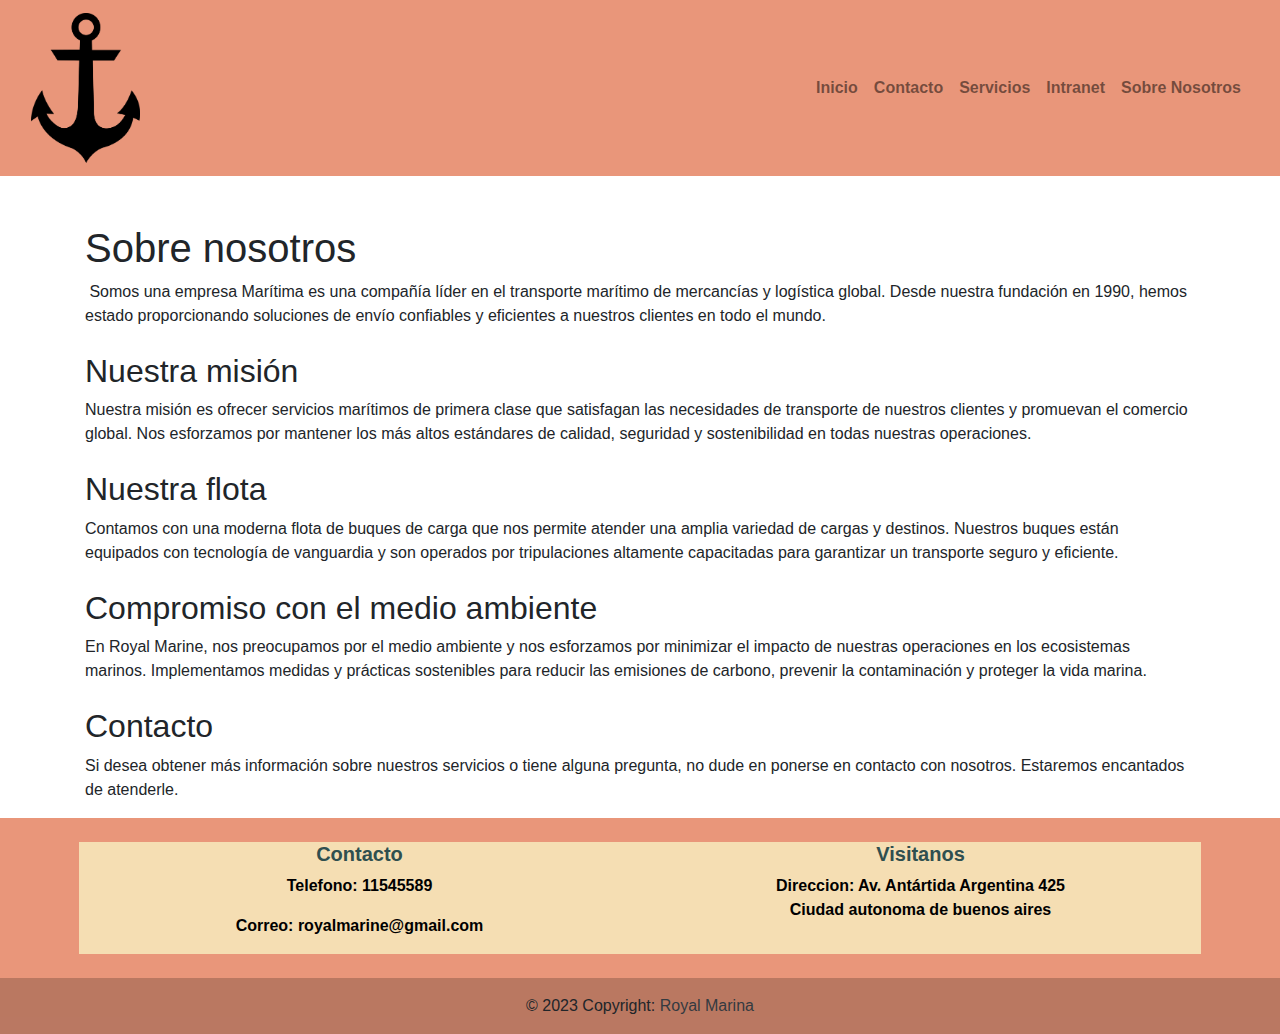
<file: secciones/sobre_nosotros.html>
<!DOCTYPE html>
<html lang="en">
<head>
 <meta charset="UTF-8">
 <meta http-equiv="X-UA-Compatible" content="IE=edge">
 <meta name="viewport" content="width=device-width, initial-scale=1.0">
<link rel="stylesheet" href="https://cdn.jsdelivr.net/npm/bootstrap@4.0.0/dist/css/bootstrap.min.css" integrity="sha384-Gn5384xqQ1aoWXA+058RXPxPg6fy4IWvTNh0E263XmFcJlSAwiGgFAW/dAiS6JXm" crossorigin="anonymous">
<link rel="stylesheet" type="text/css" href="../css/css.css">
<link rel="shortcut icon" href="../assets/img/favicon.png" type="image/x-icon">
<title>Royal Marina / sobre la empresa</title>
<meta name="Description" content="empresa de buques dedicada al transporte maritimo">
<meta name="Keywords" content="barco, transporte, buque, caro, barato">
</head>
<body>
	<header>
			<header>
		<nav class="navbar navbar-expand-lg navbar-light" style="background-color: darksalmon" >
			<div class="container-fluid">
			<a class="navbar-brand" href="../index.html"><img src="../assets/img/anchor-png-clipart-best-0.png" height="100"></a>
					<div class="navbar-nav" >
						<button class="navbar-toggler" type="button" data-toggle="collapse" data-target="#navbarNav" aria-controls="navbarNav" aria-expanded="false" aria-label="Toggle navigation">
							<span class="navbar-toggler-icon"></span>
			 		 	</button>
							<div class="collapse navbar-collapse" id="navbarNav">
							<ul class="navbar-nav">
							  <li class="nav-item">
								<a class="nav-link" href="../index.html">Inicio <span class="sr-only">(current)</span></a>
							  </li>
							  <li class="nav-item">
								<a class="nav-link" href="contacto.html">Contacto</a>
							  </li>
							  <li class="nav-item">
								<a class="nav-link" href="servicios.html">Servicios</a>
							  </li>
							  <li class="nav-item">
								<a class="nav-link" href="buscar.html">Intranet</a>
							  </li>
							  <li class="nav-item">
								<a class="nav-link" href="sobre_nosotros.html">Sobre Nosotros</a>
							  </li>
							</ul>
						</div>
					</div>
				</div>
			</div>
		</nav>
	</header>
	</header>
	
<div class="container">
  <h1 class="mt-5">Sobre nosotros</h1>
    <p>&nbsp;Somos una empresa Marítima es una compañía líder en el transporte marítimo de mercancías y logística global. Desde nuestra fundación en 1990, hemos estado proporcionando soluciones de envío confiables y eficientes a nuestros clientes en todo el mundo.</p>

    <h2 class="mt-4">Nuestra misión</h2>
    <p>Nuestra misión es ofrecer servicios marítimos de primera clase que satisfagan las necesidades de transporte de nuestros clientes y promuevan el comercio global. Nos esforzamos por mantener los más altos estándares de calidad, seguridad y sostenibilidad en todas nuestras operaciones.</p>

    <h2 class="mt-4">Nuestra flota</h2>
    <p>Contamos con una moderna flota de buques de carga que nos permite atender una amplia variedad de cargas y destinos. Nuestros buques están equipados con tecnología de vanguardia y son operados por tripulaciones altamente capacitadas para garantizar un transporte seguro y eficiente.</p>

  <h2 class="mt-4">Compromiso con el medio ambiente</h2>
    <p>En Royal Marine, nos preocupamos por el medio ambiente y nos esforzamos por minimizar el impacto de nuestras operaciones en los ecosistemas marinos. Implementamos medidas y prácticas sostenibles para reducir las emisiones de carbono, prevenir la contaminación y proteger la vida marina.</p>

    <h2 class="mt-4">Contacto</h2>
  <p>Si desea obtener más información sobre nuestros servicios o tiene alguna pregunta, no dude en ponerse en contacto con nosotros. Estaremos encantados de atenderle.</p>
  
  </div>



<footer class="footers text-center text-lg-start">
  <!-- Grid container -->
  <div class="container p-4">
    <!--Grid row-->
    <div class="row">
      <!--Grid column-->
      <div class="col-lg-6 col-md-12 mb-4 mb-md-0 " style="background-color: wheat">
        <h5 class="style3">Contacto</h5>

        <ul class="style4" style="list-style: none">
		<li><p>Telefono: 11545589</p></li>
		<li><p>Correo: royalmarine@gmail.com</p></li>
	
		  </ul>
      </div>
      <!--Grid column-->

      <!--Grid column-->
      <div class="col-lg-6 col-md-12 mb-4 mb-md-0" style="background-color: wheat">
        <h5 class="style3">Visitanos</h5>
			<ul style="list-style: none">
				<li>
					<a style="text-decoration: none" class="style4" href="https://www.google.com/maps/place/Av.+Ant%C3%A1rtida+Argentina+425,+Buenos+Aires/@-34.5938962,-58.3717207,17z/data=!3m1!4b1!4m6!3m5!1s0x95a3353459362025:0x545da7275b0d56df!8m2!3d-34.5938962!4d-58.3691458!16s%2Fg%2F11h62p91fs?hl=es-VE">Direccion: Av. Antártida Argentina 425</a>
				</li>
				<li class="style4">
					<p>Ciudad autonoma de buenos aires</p>
				</li>
			</ul>
      </div>
      <!--Grid column-->
    </div>
    <!--Grid row-->
  </div>
  <!-- Grid container -->

  <!-- Copyright -->
  <div class="text-center p-3" style="background-color: rgba(0, 0, 0, 0.2);">
    © 2023 Copyright:
    <a class="text-dark" href="">Royal Marina</a>
  </div>
  <!-- Copyright -->

</footer>
  <!-- Enlace a los archivos JavaScript de Bootstrap (jQuery y Popper.js) -->
  <script src="https://code.jquery.com/jquery-3.5.1.slim.min.js"></script>
  <script src="https://cdn.jsdelivr.net/npm/@popperjs/core@2.5.4/dist/umd/popper.min.js"></script>
  <script src="https://stackpath.bootstrapcdn.com/bootstrap/4.5.2/js/bootstrap.min.js"></script>
</body>
</html>
</file>
<file: css/css.css>
/* CSS Document */
/*organizacion*/
* {
  margin: 0;
  padding: 0; }

/*estilos de textos*/
.style1 {
  font-family: Segoe, "Segoe UI", "DejaVu Sans", "Trebuchet MS", Verdana, "sans-serif";
  color: antiquewhite;
  text-align: left;
  font-size: 14px;
  font-weight: bold; }

.style2 {
  font-family: Segoe, "Segoe UI", "DejaVu Sans", "Trebuchet MS", Verdana, "sans-serif";
  color: antiquewhite;
  font-size: 14px;
  font-weight: bold;
  display: inline-block;
  text-align: left; }

.style3 {
  font-family: "Gill Sans", "Gill Sans MT", "Myriad Pro", "DejaVu Sans Condensed", Helvetica, Arial, "sans-serif";
  font-weight: bold;
  text-align: center;
  color: darkslategrey; }

.style4 {
  font-family: "Gill Sans", "Gill Sans MT", "Myriad Pro", "DejaVu Sans Condensed", Helvetica, Arial, "sans-serif";
  font-weight: bold;
  text-align: center;
  color: black; }

.style5 {
  font-family: "Gill Sans", "Gill Sans MT", "Myriad Pro", "DejaVu Sans Condensed", Helvetica, Arial, "sans-serif";
  font-weight: bold;
  text-align: center;
  color: black; }

/*css del navbar*/
.navbar {
  background-color: #333;
  height: auto; }
  .navbar img {
    height: 150px;
    width: auto;
    float: left; }
  .navbar ul {
    list-style-type: none;
    margin: 0;
    padding: 0; }
    .navbar ul li {
      float: left; }
      .navbar ul li a {
        display: block;
        color: white;
        text-align: center;
        padding: 14px 16px;
        text-decoration: none;
        transition: background-color 0.5s ease; }
        .navbar ul li a:hover {
          background-color: lightblue; }

.navbar-nav .nav-link {
  color: antiquewhite;
  font-weight: bold; }

.navbar .nav-link:hover {
  text-decoration: underline;
  text-decoration-color: antiquewhite; }

/* responsive del navbar para telefono */
@media screen and (max-width: 500px) {
  .navbar a {
    float: none;
    display: block; } }
/*css de los dervicios*/
.servicios .box-servicios {
  display: flex;
  justify-content: space-around;
  flex-wrap: wrap;
  flex-direction: row; }

.servicios {
  width: 300px;
  height: auto;
  border: 3px black solid;
  margin: 30px; }

.servicios .box-servicios img {
  width: 200px; }

/*css del footer*/
.footers {
  background-color: darksalmon; }

.espacio {
  background-color: white;
  width: 100%;
  height: 10px; }

#map {
  height: 400px;
  width: 100%; }
</file>
